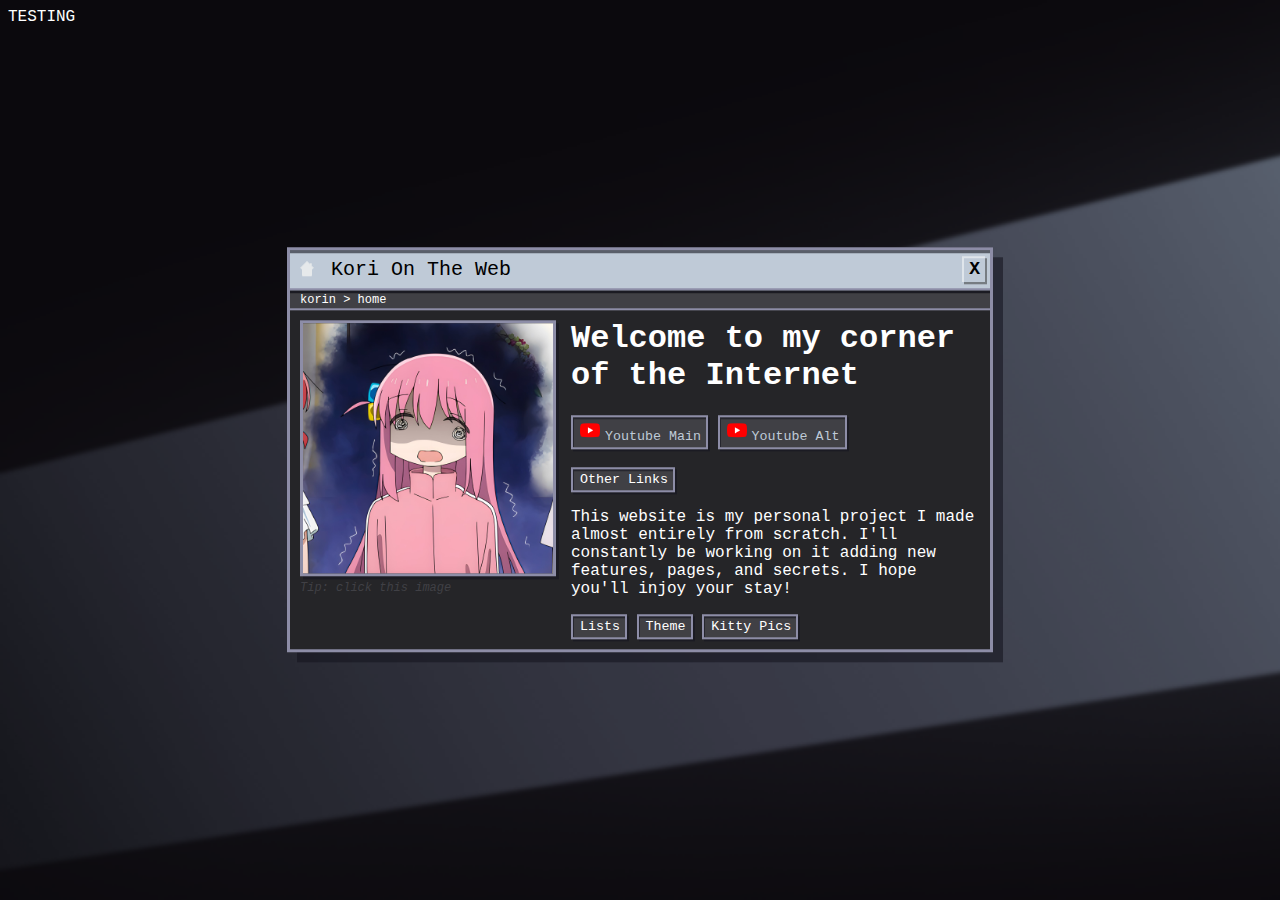
<file: public/index.html>
<!DOCTYPE html>
<html lang="en">
<head>
   <title>Kori On The Web</title>
   <meta charset="utf-8"/>
	<meta name="viewport" content="width=device-width,initial-scale=1,user-scalable=no"/>
	<meta name="description" content="My personal corner of the internet"/>
   <!-- -favicon- -->
   <link rel="apple-touch-icon" sizes="180x180" href="/assets/icons/apple-touch-icon.png">
   <link rel="icon" type="image/png" sizes="32x32" href="/assets/icons/favicon-32x32.png">
   <link rel="icon" type="image/png" sizes="16x16" href="/assets/icons/favicon-16x16.png">
   <link rel="manifest" href="/assets/icons/site.webmanifest">
   <link rel="mask-icon" href="/assets/icons/safari-pinned-tab.svg" color="#5bbad5">
   <link rel="shortcut icon" href="/assets/icons/favicon.ico">
   <meta name="msapplication-TileColor" content="#da532c">
   <meta name="msapplication-config" content="/assets/icons/browserconfig.xml">
   <meta name="theme-color" content="#ffffff">
   <!-- -style sheets- -->
   <link rel="stylesheet" href="./assets/styles/style.css"/>
   <!-- -scripts- -->
	<script
		src="https://code.jquery.com/jquery-3.6.0.min.js"
		integrity="sha256-/xUj+3OJU5yExlq6GSYGSHk7tPXikynS7ogEvDej/m4="
		crossorigin="anonymous">
   </script>
</head>

<!-- -------------------------------- || ======== || -------------------------------- -->
<!-- -------------------------------- || ======== || -------------------------------- -->

<body>

<div id="Desktop"> <!-- ================ DESKTOP SPACE ================ -->

TESTING

</div> <!-- ================= DESKTOP END ================= -->

<script type="text/javascript" src="./assets/scripts/windows.js"></script>
<script type="text/javascript" src="./assets/scripts/gallery-manager.js"></script>
<script type="text/javascript" src="./assets/scripts/theme-manager.js"></script>

</body>
</html>
</file>
<file: public/assets/styles/style.css>
:root {
	--border-color: #ffffff;
	--back-color: #d1ffec;
	--primary-color: #59BA8C;
	--secondary-color: #9fe3c3;
	--secondary-color-hover: #9fe3c360;
	--shadow-color: #25253880;
	--header-text-color: white;
	--text-color: black;
	--wallpaper: url('../images/background-dark.png');
}

body {
	background-color: #A0D6AE;
	background-image: var(--wallpaper);
	background-repeat: no-repeat;
	background-attachment: fixed;
	background-size: cover;
	font-family: 'Courier New', Courier, monospace;
	overflow: hidden;
	color: var(--text-color);
}

/* == === Interactive === == */

button {
	font-family: 'Courier New', Courier, monospace;
	background-color: var(--secondary-color);
	border: 2px solid var(--border-color);
	padding: 3px 5px 3px 7px;
	box-shadow: inset 1px 2px var(--shadow-color), 2px 2px var(--shadow-color);
	color: var(--text-color);
	/*prevent buttons from being highlighted*/
	-webkit-touch-callout: none;
	-webkit-user-select: none;
	-khtml-user-select: none;
	-moz-user-select: none;
	-ms-user-select: none;
	user-select: none;
}
button > img {
	width: 20px;
	padding-right: 5px;
}
button:active {
	box-shadow: inset 2px 3px var(--shadow-color), 1px 1px var(--shadow-color);
}
button:hover {
	background-color: var(--secondary-color-hover);
}
.x-btn {
	font-family: 'Courier New', Courier, monospace;
	background-color: transparent;
	color: var(--header-text-color);
	border: none;
	box-shadow: inset 2px 2px #ffffff80, 2px 2px #2E2E2E80;
	user-select: none;
	margin-left: 10px;

   	font-weight: bolder;
	font-size: 90%;
	transform: translate(0px, -2px);
}
.x-btn:active {
	box-shadow: inset 2px 2px #2E2E2E80, 2px 2px #e2e2e280;
}
.x-btn:hover {
	background-color: #ffffff46;
}

.dropdown {
	display: inline-block;
	position: relative;
}
.dropdown-content {	
	background-color: var(--back-color);
	border: 2px solid var(--border-color);
	box-shadow: inset 1px 2px var(--shadow-color), 2px 2px var(--shadow-color);
	color: var(--text-color);
	display: none;
	position: absolute;
	width: 110%;
}
.dropdown:hover .dropdown-content {
	display: block;
}
.dropdown-content button {
	display: block;
	border: 0px;
	margin: 0px;
	box-shadow: 0px 0px;
	width: 100%;
}
.dropdown-content button:hover {
	background-color: var(--secondary-color-hover);
  }

.readonly { /*prevent highlighting and text cursor*/
	-webkit-touch-callout: none;
	-webkit-user-select: none;
	-khtml-user-select: none;
	-webkit-user-drag: none;
	-moz-user-select: none;
	-ms-user-select: none;
	user-select: none;
}

a {
	color: var(--border-color);
	text-decoration: none;
}
a > button{
	color: var(--primary-color);
}

/* == === base window styles === == */

.window {
	width: max-content;
	height: fit-content;
	margin: 0px;
	position: absolute;
	top: 50%;
	left: 50%;
	transform: translate(-50%, -50%);
	background-color: var(--back-color);
	border: 3px solid var(--border-color);
	box-shadow: 10px 10px var(--shadow-color);
	/*white-space: nowrap;*/
	overflow: hidden;
}
.row {
	display: flex;
}

/*--------vHEADERv---------*/
.window-header {
	background-color: var(--primary-color);
	border-bottom: 2px solid var(--border-color);
	color: var(--header-text-color);
	box-shadow: inset 0px 3px var(--shadow-color), 0px 3px var(--shadow-color);
	padding: 8px 5px 4px 10px;

}
.window-header > div {
	flex-flow: row nowrap;
	justify-content: space-between;
}
.window-header > div > div {
	font-size: 125%;
	text-overflow: ellipsis;
	white-space: nowrap;
	overflow: hidden;
}
.window-title > img {
	padding: 0px 5px 0px 0px;
	transform: translate(0px, 2px);
}
.window-header > div > div + div {
	text-align: right;
	overflow: visible;
}
/*.window-header > div > div + div > button {
	font-weight: bolder;
	font-size: 90%;
	transform: translate(0px, -2px);
}*/
/*--------^HEADER^---------*/
/*-------vSUBHEADERv--------*/
.window-subheader {
	background-color: var(--secondary-color);
	padding: 0px 0px 0px 10px;
	border-bottom: 2px solid var(--border-color);
	height: 15px;
}
.window-subheader > p {
	margin: 3px 0px 0px 0px;
	font-size: 12px;
	text-overflow: ellipsis;
	white-space: nowrap;
	overflow: hidden;
}
/*-------^SUBHEADER^--------*/
/*--------vCONTENTv---------*/
.window-content {
	padding: 10px 10px 10px 10px;
}

/* == === window overides === == */

#home {
	width: 700px;
	height: auto;
	overflow:visible;
}
#home .column + .column {
	margin-left: 15px;
	overflow-wrap: break-word;
}
#home .column + .column > h1 {
	margin-top: 0px;
}
#home .window-content #profileimg img {
	width: 250px;
	border: 3px solid var(--border-color);
	box-shadow: 3px 3px var(--shadow-color);
}
#kinlist .window-content > * {
	margin: 0px;
}

.img-caption {
	color: var(--secondary-color);
	margin-top: 0px;
	font-size: 75%;
}
</file>
